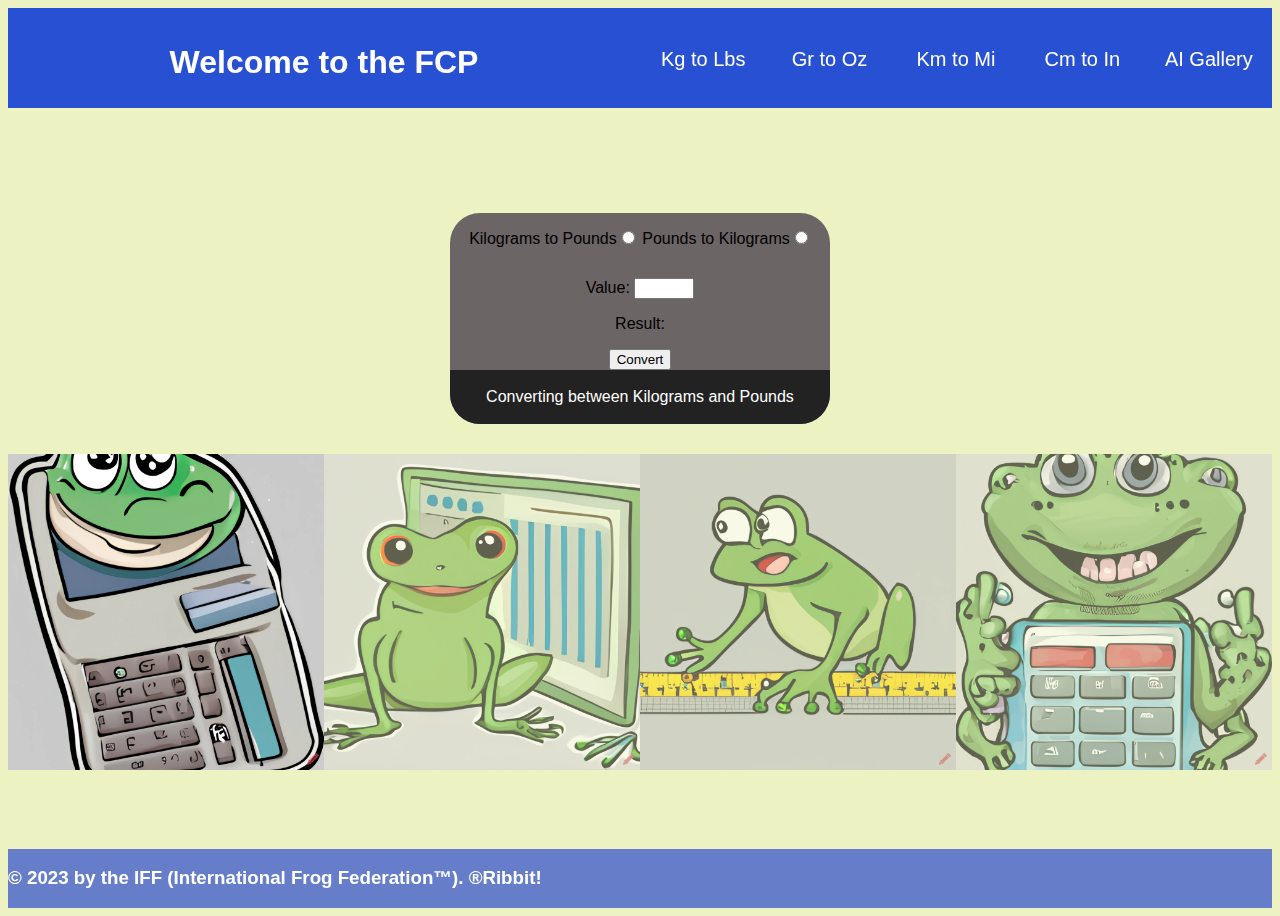
<file: index.html>
<!DOCTYPE html>
<html lang="en">
<head>
    <meta charset="UTF-8">     <meta http-equiv="X-UA-Compatible" content="IE=edge">    <meta name="viewport" content="width=device-width, initial-scale=1.0">
    <title>Frogg Converting Point</title>
    <!-- <script defer src="whatIsWrongNow.js"></script> -->
    <link rel="stylesheet" href="mainStyles.css">       <script defer src="logicarium.js"></script>
</head>

<body>
    <video id="background-video" autoplay loop muted poster="https://assets.codepen.io/6093409/river.jpg">
        <source src="https://assets.codepen.io/6093409/river.mp4" type="video/mp4">
    </video>
    <header>            <!-- <header> elemnt, usually used for 
                        containing the navigation bar/links among ohters -->
        <div id="leftHead">
            <h1 id="welcome">Welcome to the FCP</h1>
        </div>
                         <p>  </p>

<!--WORK IN PROGRESS Internal Link-->
        <div id="navbar">        <!-- using <navbar> for navigation of website through header-->
            <a tbindex="1" onclick="currentSlide(1)" alt="Swapping to KG to LBS">Kg to Lbs</a>
            <a tbindex="2" onclick="currentSlide(2)" alt="Swapping to GR to OZ">Gr to Oz</a>
            <a tbindex="3" onclick="currentSlide(3)" alt="Swapping to KM to MI">Km to Mi</a>
            <a tbindex="4" onclick="currentSlide(4)" alt="Swapping to CM to IN">Cm to In</a>
            <a tbindex="5" href="Frog Gallery.html" target="_self" alt="Link to the majestic beasts">AI Gallery</a><!--Internal Link-->
        </navbar>
    </header>

<!--***********************************CALCULUS GALERY**************************************************-->
    <div class="gallery" style="width:100%"> <!-- Container for the rotating gallery of Radial buttons-->
        <div id="converterContainer">
            <div class="mySlides">               <!-- Slide of Buttons ******** I just wanted to do it this way due to stubborness-->
                Kilograms to Pounds<input type="radio" name="radialOption" class="radialOptionA" onchange="radialSwap()">
                Pounds to Kilograms<input type="radio" name="radialOption" class="radialOptionB" onchange="radialSwap()">
            </div>
            <div class="mySlides">
                Grams to Ounces<input type="radio" name="radialOption"><span class="radialOptionA" onchange="radialSwap()"></span>
                Ounces to Grams<input type="radio" name="radialOption"><span class="radialOptionB" onchange="radialSwap()"></span>
            </div>
            <div class="mySlides">
                Kilometres to Miles<input type="radio" name="radialOption"><span class="radialOptionA" onchange="radialSwap()"></span>
                Miles to Kilometres<input type="radio" name="radialOption"><span class="radialOptionB" onchange="radialSwap()"></span>         
            </div>
            <div class="mySlides">
                Centimetres to Inches<input type="radio" name="radialOption"><span class="radialOptionA" onchange="radialSwap()"></span>
                Inches to Centimetres<input type="radio" name="radialOption"><span class="radialOptionB" onchange="radialSwap()"></span>
            </div>
            
            <label>Value: </label><input id="userInput" tabindex="" type="number"><p></p>                           <!-- Where we request the input to convert-->
            <label>Result:</label><span id="mySpan"></span><p></p>                                          <!-- Where with some luck we will DISPLAY the converted value-->
            <button id="convertBtn">Convert</button>
            
            <div class="captionContainer">                              <!-- Caption for the images and for fun-->
                <p id="caption"></p>                                    <!-- ↑ -->
            </div>        
        </div>


  
        <!--Thumbnail images-->
        <div class="row">           <!-- we are putting all the thumbnails in a single row-->
            <div class="column">    
                <img class="demo Cursor" src="Images\CartoonFrogCalc1.webp" style="width:100%" onclick="currentSlide(1)" alt="Converting between Kilograms and Pounds">
            </div>
            <div class="column">
                <img class="demo Cursor" if="section2"src="Images\CartoonFrogChart1.webp" style="width:100%" onclick="currentSlide(2)" alt="Converting between Grams adn Ounces">
            </div>
            <div class="column">
                <img class="demo Cursor" src="Images\CartoonFrogRuler1.webp" style="width:100%" onclick="currentSlide(3)" alt="Converting between Kilometres and Miles">
            </div>
            <div class="column">
                <img class="demo Cursor" src="Images\CartoonFrogCalc2.webp" style="width:100%" onclick="currentSlide(4)" alt="Converting between Centimetres and Inches">
            </div>
        </div>
    </div>

    <footer>
        <h3>© 2023 by the IFF (International Frog Federation™). ®Ribbit!</h3>
    </footer>
    

</body>
</html>
</file>
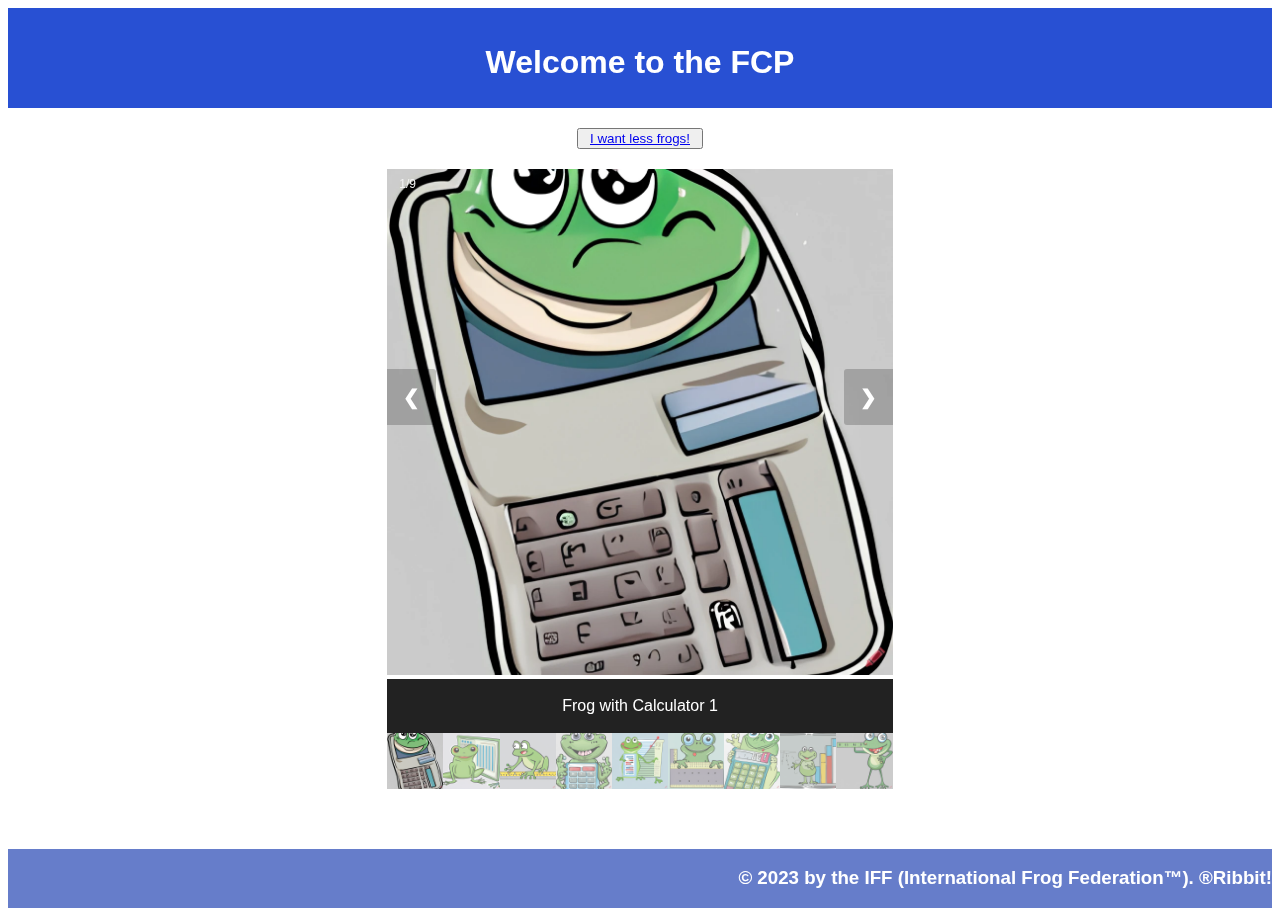
<file: Frog Gallery.html>
<!DOCTYPE html>
<html lang="en">
<head>
    <meta charset="UTF-8">
    <meta http-equiv="X-UA-Compatible" content="IE=edge">
    <meta name="viewport" content="width=device-width, initial-scale=1.0">
    <title>Frog Gallery
    </title>
    <link rel="stylesheet" href="stylesForGallery.css">
    <script defer src="logicarium.js"></script>
</head>
<body>
    <header>            <!-- <header> elemnt, usually used for 
        containing the navigation bar/links among ohters -->
        <div id="leftHead">
           <h1 id="welcome">Welcome to the FCP</h1>
        </div>
 
</header>    
    <button type="button" style="width:10%; margin:20px 45%"> <a href="index.html"> I want less frogs!</a></button>
    <video id="background-video" autoplay loop muted poster="https://assets.codepen.io/6093409/river.jpg">
        <source src="https://assets.codepen.io/6093409/river.mp4" type="video/mp4">
    </video>    


<!--**************************************IMAGE GALERY**************************************************-->
<div class="gallery" style="width:40%;align-self: center;"> <!-- Container for the image gallery-->
    <div class="mySlides">
        <div class="numberText"> 1/9</div>
            <img src="Images\CartoonFrogCalc1.webp" style="width:100%;">
    </div>
    <div class="mySlides">
        <div class="numberText"> 2/9</div>
            <img src="Images\CartoonFrogChart1.webp" style="width:100%">
    </div>
    <div class="mySlides">
        <div class="numberText"> 3/9</div>
            <img src="Images\CartoonFrogRuler1.webp" style="width:100%">
    </div>
    <div class="mySlides">
        <div class="numberText"> 4/9</div>
            <img src="Images\CartoonFrogCalc2.webp" style="width:100%">
    </div>
    <div class="mySlides">
        <div class="numberText"> 5/9</div>
            <img src="Images\CartoonFrogChart2.webp" style="width:100%">
    </div>
    <div class="mySlides">
        <div class="numberText"> 6/9</div>
            <img src="Images\CartoonFrogRuler2.webp" style="width:100%">
    </div>
    <div class="mySlides">
        <div class="numberText"> 7/9</div>
            <img src="Images\CartoonFrogCalc3.webp" style="width:100%">
    </div>
    <div class="mySlides">
        <div class="numberText"> 8/9</div>
            <img src="Images\CartoonFrogChart3.webp" style="width:100%">
    </div>
    <div class="mySlides">
        <div class="numberText"> 9/9</div>
            <img src="Images\CartoonFrogRuler3.webp" style="width:100%">
    </div>
    <a class="prev" onclick="plusSlides(-1)">&#10094</a>
    <a class="next" onclick="plusSlides(1)">&#10095</a>
    <div class="captionContainer">
        <p id="caption"></p>
    </div>

    <!--Thumbnail images-->
    <div class="row">
        <div class="column">
            <img class="demo Cursor" src="Images\CartoonFrogCalc1.webp" style="width:100%" onclick="currentSlide(1)" alt="Frog with Calculator 1">
        </div>
        <div class="column">
            <img class="demo Cursor" src="Images\CartoonFrogChart1.webp" style="width:100%" onclick="currentSlide(2)" alt="Frog with Chart 1">
        </div>
        <div class="column">
            <img class="demo Cursor" src="Images\CartoonFrogRuler1.webp" style="width:100%" onclick="currentSlide(3)" alt="Frog with ruler 1">
        </div>
        <div class="column">
            <img class="demo Cursor" src="Images\CartoonFrogCalc2.webp" style="width:100%" onclick="currentSlide(4)" alt="Frog with Calculator 2">
        </div>
        <div class="column">
            <img class="demo Cursor" src="Images\CartoonFrogChart2.webp" style="width:100%" onclick="currentSlide(5)" alt="Frog with Chart 2">
        </div>
        <div class="column">
            <img class="demo Cursor" src="Images\CartoonFrogRuler2.webp" style="width:100%" onclick="currentSlide(6)" alt="Frog with ruler 2">
        </div>
        <div class="column">
            <img class="demo Cursor" src="Images\CartoonFrogCalc3.webp" style="width:100%" onclick="currentSlide(7)" alt="Frog with Calculator 3">
        </div>
        <div class="column">
            <img class="demo Cursor" src="Images\CartoonFrogChart3.webp" style="width:100%" onclick="currentSlide(8)" alt="Frog with Chart 3">
        </div>
        <div class="column">
            <img class="demo Cursor" src="Images\CartoonFrogRuler3.webp" style="width:100%" onclick="currentSlide(9)" alt="Frog with ruler 3">
        </div>
    </div>

</div>
<footer>
    <h3>  © 2023 by the IFF (International Frog Federation™). ®Ribbit!</h3>
</footer>

</body>
</html>
</file>
<file: mainStyles.css>
*{box-sizing:border-box;}   /* 'box-sizing' property defines how the width and height of an element are calculated */
    /* 'border-box' defines that the width and height properties (and min/max properties) includes content, padding and border */


header {background-color: #2850d3;
        text-align: center;
        color:white;
        height: 100px;
        width: 100%;
        display: flex;
        justify-content: space-between;
        animation-name: HeaderAnimation;
        animation-duration: 0.5s;
}
/*↓ establishing styling attributes for keyframes in Header Animation*/

#welcome{   font-family:Verdana, Geneva, Tahoma, sans-serif;
            font-size: 50 px;
            padding:15px}
        
/*↓  establishing styling for the left side if the header*/
#leftHead{  flex: 50%;}

#userInput{ margin-top: 30px; width: 60px;}

/*↓  establishing styling attributes for right side of header*/
#navbar {display: flex;
        flex: 50%;
        justify-content:flex-end;      
}

/*↓  establishing styling attributes for all the <a> in class NavBar*/
#navbar>a { text-decoration: none;
    color: white;
    width: 30%;
    font-size: 20px;
    text-align: center;
    font-weight: 500;
    padding: 40px 0px;
}

/*↓ establishing styling attributes for hover in <a> NavBar*/
#navbar>a:hover{
    background-color: rgb(44, 238, 131)
}

/*↓ establishing styling attributes for the body*/
body{   min-height: 100vh;
        display:flex;
        background-color:#edf2c3;
        flex-direction: column;
        font-family: Arial, "Helvetica Neue", Helvetica, sans-serif;}
#background-video {
        width: 100vw;
        height: 100vh;
        object-fit: cover;
        position: fixed;
        left: 0;
        right: 0;
        top: 0;
        bottom: 0;
        z-index: -1;
                }        

/*↓ establishing parametres for the gallery*/
.gallery{position: relative;margin-top: auto;}   /*Positioning the image container, necesary for the ← → arrows */
#converterContainer {   background-color: #6c6565;
                        width: 30%;
                        margin: 0 35%;
                        border-radius: 30px;
                        text-align: center;
                        position:relative;
                        margin-top: 30px;
                        margin-bottom: 30px;
                        }


.mySlides {display: none;      /*Making the Slide to be hidden by default*/
           padding-top:15px}
.cursor{cursor: pointer;}       /*Adding a pointer when hovering above the thumbnail images */
.demo {opacity: 0.6;}           /*removing some opacity for thumbnail images */
.active, .demo:hover{opacity: 1}/*getting solid again*/

.captionContainer {                                      /*Container for the Image*/
                    text-align: center;
                    background-color: #222;
                    padding: 2px 16px;
                    border-radius: 0 0 30px 30px;
                    color: white;
}

.row:after{
            content: "";
            display: table;
            clear: both;
}

.column {               /* 4 columns side by side, 11.11% = 100/4 */
        float: left;
        width: 25%;
}

.anInput{width: 5%;}  /*I legitimately dont know why I have this at this poiint*/

/*↓ establishing styling attributes for the footer*/
footer {margin-top:auto;
        background-color:#667dca;
        color: white;
        text-align: end;
        display: flex;
        justify-content:space-between; 
}
@keyframes HeaderAnimation {                            /* Setting the start and end state of the animation loop for the header */
    0%  {color:#2850d3;font-size: 100px; opacity: 0.3; padding: 15px;}
    50%{font-size: 60px;opacity: 0.7;}
    100%{color:white;opacity: 1; padding: 15px;}       
}
/*↓ Responsiveness vissition us at the last minute*/
@media screen and (max-width: 768px) {                     
        .NavBar, section{ flex-direction: column;}
        .NavBar>a{      justify-content:center;
                        font-size: 10px;                           
                        width: 80%;
                        margin:5px 10%;}
        h1{             font-size: 20px;}
        #background-video {display: none}
        body {background: url("https://assets.codepen.io/6093409/river.jpg") no-repeat;
                background-size: cover
                }
}
</file>
<file: stylesForGallery.css>
*{box-sizing:border-box;}   /* 'box-sizing' property defines how the width and height of an element are calculated */
    /* 'border-box' defines that the width and height properties (and min/max properties) includes content, padding and border */


header {background-color: #2850d3;
        text-align: center;
        color:white;
        height: 100px;
        width: 100%;
        display: flex;
        justify-content: space-between;
        animation-name: HeaderAnimation;            /* Right let's put an animation, no matter how basic, in the header, and while at it, be imaginative in the nomenclature */             
        animation-duration: 0.5s;                    /* I want it to take placei n a long span, and for it to be noticeable, yet not distracting*/
        
        /* animation-direction: alternate-reverse;     /*So the animation has that 'breath in....breath out...' effect  */ 
}
/*↓ establishing styling attributes for keyframes in Header Animation*/

#welcome{   font-family:Verdana, Geneva, Tahoma, sans-serif;
            font-size: 50 px;
            padding:15px}
        
/*↓  establishing styling for the left side if the header*/
#leftHead{  flex: 50%;}

/*↓  establishing styling attributes for right side of header*/
#navbar {display: flex;
        flex: 50%;
        justify-content:flex-end;      
}

/*↓  establishing styling attributes for all the <a> in class NavBar*/
#navbar>a { text-decoration: none;
    color: white;
    width: 30%;
    font-size: 20px;
    text-align: center;
    font-weight: 500;
    padding: 40px 0px;
}

/*↓ establishing styling attributes for hover in <a> NavBar*/
#navbar>a:hover{
    background-color: rgb(44, 238, 131)
}

/*↓ establishing styling attributes for the body*/
body{   min-height: 100vh;
        display:flex;
        flex-direction: column;
        font-family: Arial, "Helvetica Neue", Helvetica, sans-serif;}

#background-video {
        width: 100vw;
        height: 100vh;
        object-fit: cover;
        position: fixed;
        left: 0;
        right: 0;
        top: 0;
        bottom: 0;
        z-index: -1;
                }        
        
        
/*↓ establishing parametres for the gallery*/
.gallery{position: relative;}   /*Positioning the image container, necesary for the ← → arrows */
.mySlides {display: none;}      /*Making the Slide to be hidden by default*/
.cursor{cursor: pointer;}       /*Adding a pointer when hovering above the thumbnail images */
.demo {opacity: 0.6;}           /*removing some opacity for thumbnail images */
.active, .demo:hover{opacity: 1}/*getting solid again*/

.prev, .next{cursor: pointer;   /* Previous and Next 'buttons'*/
            position: absolute;
            background-color: rgba(0,0,0,0.2);
            top:40%;
            width: auto;
            padding: 16px;
            margin-top: -50px;
            color: white;
            font-weight: bold;
            font-size: 20px;
            border-radius: 0 3px 3px 0;
            user-select: none;
            -webkit-user-select: none;
}
.next{right:0;border-radius: 3px 0 0 3px;} /*Positioning the "NEXT button" to the right*/

.prev:hover, .next:hover{background-color: rgba(0,0,0,0.8);}    /*On hover, adding a black background color with a bit of oppacity removed*/

.numberText{                                            /* Number (1/9 etc)*/
            color: #f2f2f2;
            font-size: 12px;
            padding: 8px 12px;
            position: absolute;
            top: 0;
}

.captionContainer {                                      /*Container for the Image*/
                    text-align: center;
                    background-color: #222;
                    padding: 2px 16px;
                    color: white;
}

.row:after{
            content: "";
            display: table;
            clear: both;
}

.column {               /* 4 columns side by side, 11.11% = 100/4 */
        float: left;
        width: 11.11%;
}


.anInput{width: 5%;}

/*↓ establishing styling attributes for the footer*/
footer {margin-top:auto;
        background-color:#667dca;
        color: white;
        text-align: end;
        /* display: flex;
        justify-content: space-between; */
}


@keyframes HeaderAnimation {                            /* Setting the start and end state of the animation loop for the header */
    0%  {color:#2850d3;font-size: 100px; opacity: 0.3; padding: 15px;
    }
    50%{font-size: 60px;opacity: 0.7;}
    100%{color:white;opacity: 1; padding: 15px;
    }       
}

/*↓ Responsiveness vissition us at the last minute*/
@media screen and (max-width: 768px) {                     
        .NavBar, section{ flex-direction: column;}
        .NavBar>a{      justify-content:center;
                        font-size: 10px;                           
                        width: 80%;
                        margin:5px 10%;}
        h1{             font-size: 20px;}
        #background-video {display: none}
        body {background: url("https://assets.codepen.io/6093409/river.jpg") no-repeat;
                background-size: cover
                }
}
</file>
